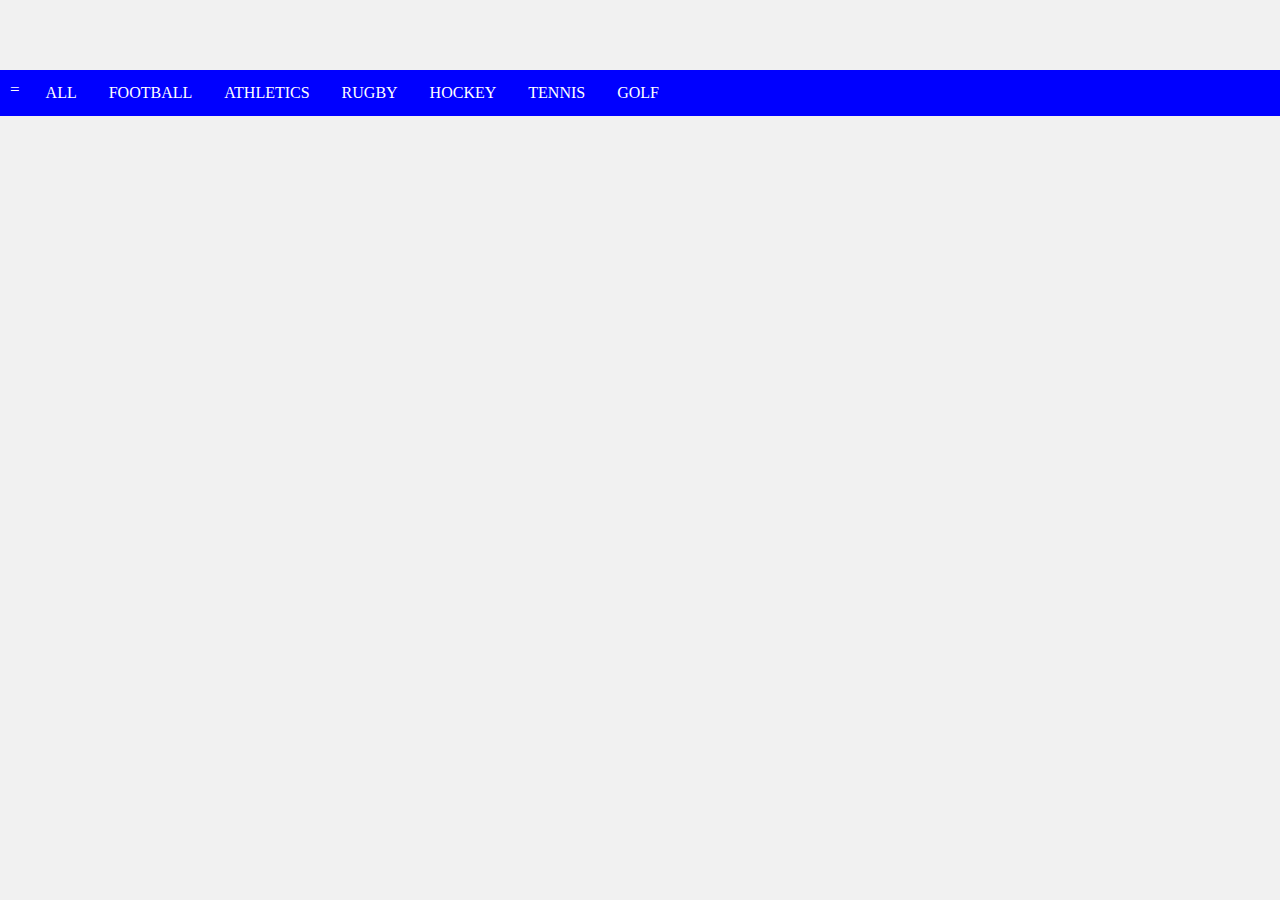
<file: ATHLETICS.HTML>
<HTML>
<HEAD>
<title>ATHLETICS</title>
<script async src="https://pagead2.googlesyndication.com/pagead/js/adsbygoogle.js?client=ca-pub-7343876851739424"
     crossorigin="anonymous"></script>
<link rel="stylesheet" href="stylesheet.css">
</HEAD>
<div class="header">
 
</div>
<ul>
    <li class="dropdown">
     <a href="javascript:void(0)" class="dropbtn">=</a>
    <div class="dropdown-content">
      <a HREF="#">LIVESCORES</a>
      <A href="football.html">FOOTBALL</A>
      <a href="#">RUGBY</a>
      <a href="#">ATHLETICS</a>
      </div>
    </li>
<LI><A HREF="ALL.HTML">ALL</A></LI>
<LI><A HREF="FOOTBALL.HTML">FOOTBALL</A><LI>
<LI><A HREF="ATHLETICS.HTML">ATHLETICS</A><LI> 
<LI><A HREF="RUGBY.HTML">RUGBY</A><LI>
<li><a href="HOCKEY.HTML">HOCKEY</a></li>
<li><a href="TENNIS.HTML">TENNIS</a></li>
<li><a href="GOLF.HTML">GOLF</a></li>
     </div>
    </li>
</ul>
</HTML>
</file>
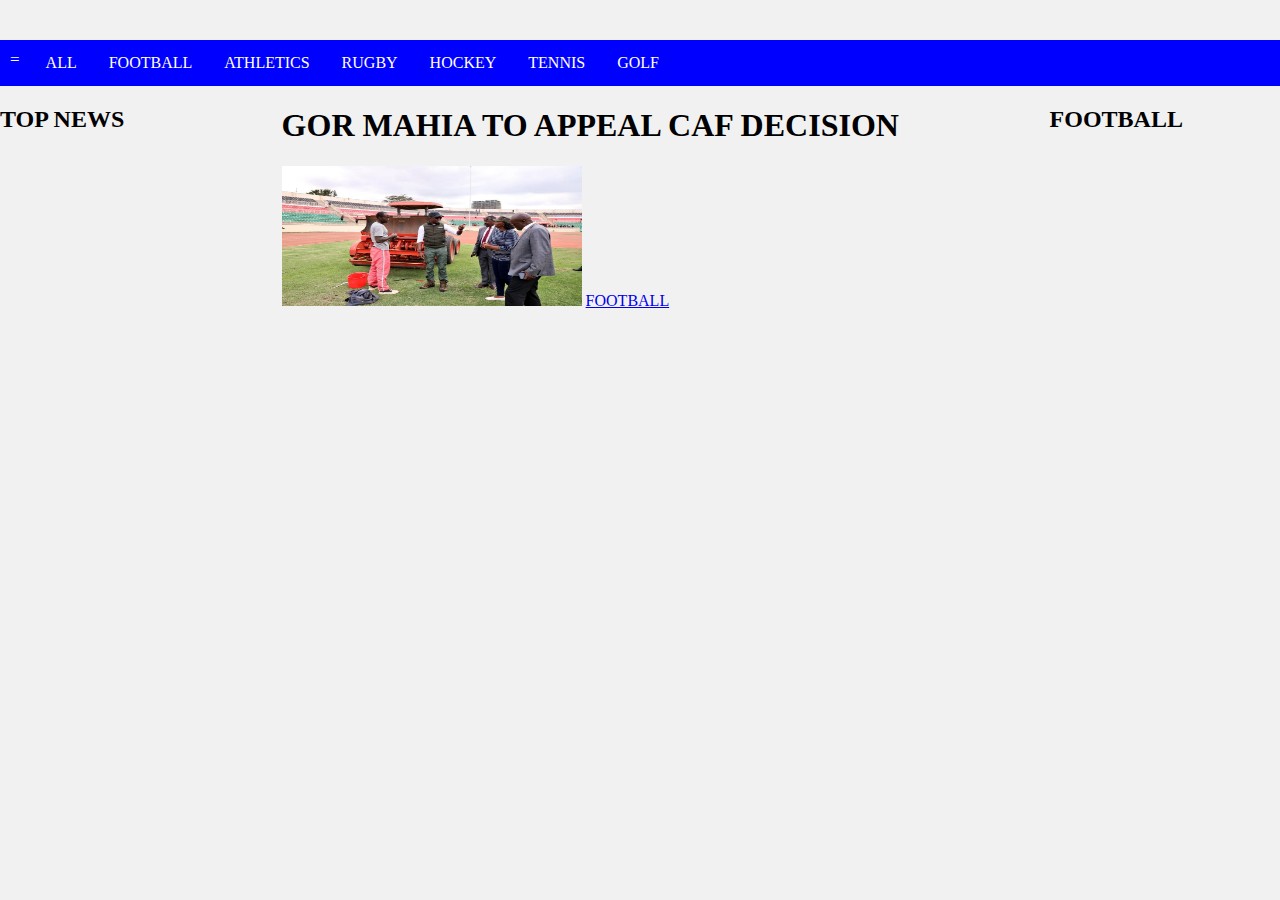
<file: FOOTBALL.HTML>
<!DOCTYPE html>
<HTML>
<HEAD>
 <script async src="https://pagead2.googlesyndication.com/pagead/js/adsbygoogle.js?client=ca-pub-7343876851739424"
     crossorigin="anonymous"></script>
 <link rel="stylesheet" href="stylesheet.css">
 <title>FOOTBALL</title>
</HEAD>
<div class="header">
  <header></header>
</div>
<ul>
    <li class="dropdown">
     <a href="javascript:void(0)" class="dropbtn">=</a>
    <div class="dropdown-content">
      <a HREF="LIVESCORES.HTML">LIVESCORES</a>
      <A href="FOOTBALL.HTML">FOOTBALL</A>
      <a href="#">RUGBY</a>
      <a href="#">ATHLETICS</a>
      </div>
    </li>
<LI><A HREF="index.html">ALL</A></LI>
<LI><A HREF="FOOTBALL.HTML">FOOTBALL</A><LI>
<LI><A HREF="ATHLETICS.HTML">ATHLETICS</A><LI> 
<LI><A HREF="RUGBY.HTML">RUGBY</A><LI>
<li><a href="HOCKEY.HTML">HOCKEY</a></li>
<li><a href="TENNIS.HTML">TENNIS</a></li>
<li><a href="GOLF.HTML">GOLF</a></li>
     </div>
    </li>
</ul>
<DIV CLASS="ROW">
  <DIV CLASS="left column">
<h2>TOP NEWS</h2>
</DIV>
<DIV CLASS="middle column">
<H1>GOR MAHIA TO APPEAL CAF DECISION</H1>
   <DIV CLASS="CONTAINER">
     <SECTION CLASS="ONE">
   
   <img width="300" height="140" object-fit=contain src="nyayo.jpg" alt="kmichezo tv logo">
    <A href="FOOTBALL.HTML">FOOTBALL</A>
      </SECTION>
 </DIV>
 </div>
<DIV CLASS="ROW">
  <DIV CLASS="right column">
<h2>FOOTBALL</H2>
</DIV>

</HTML>
</file>
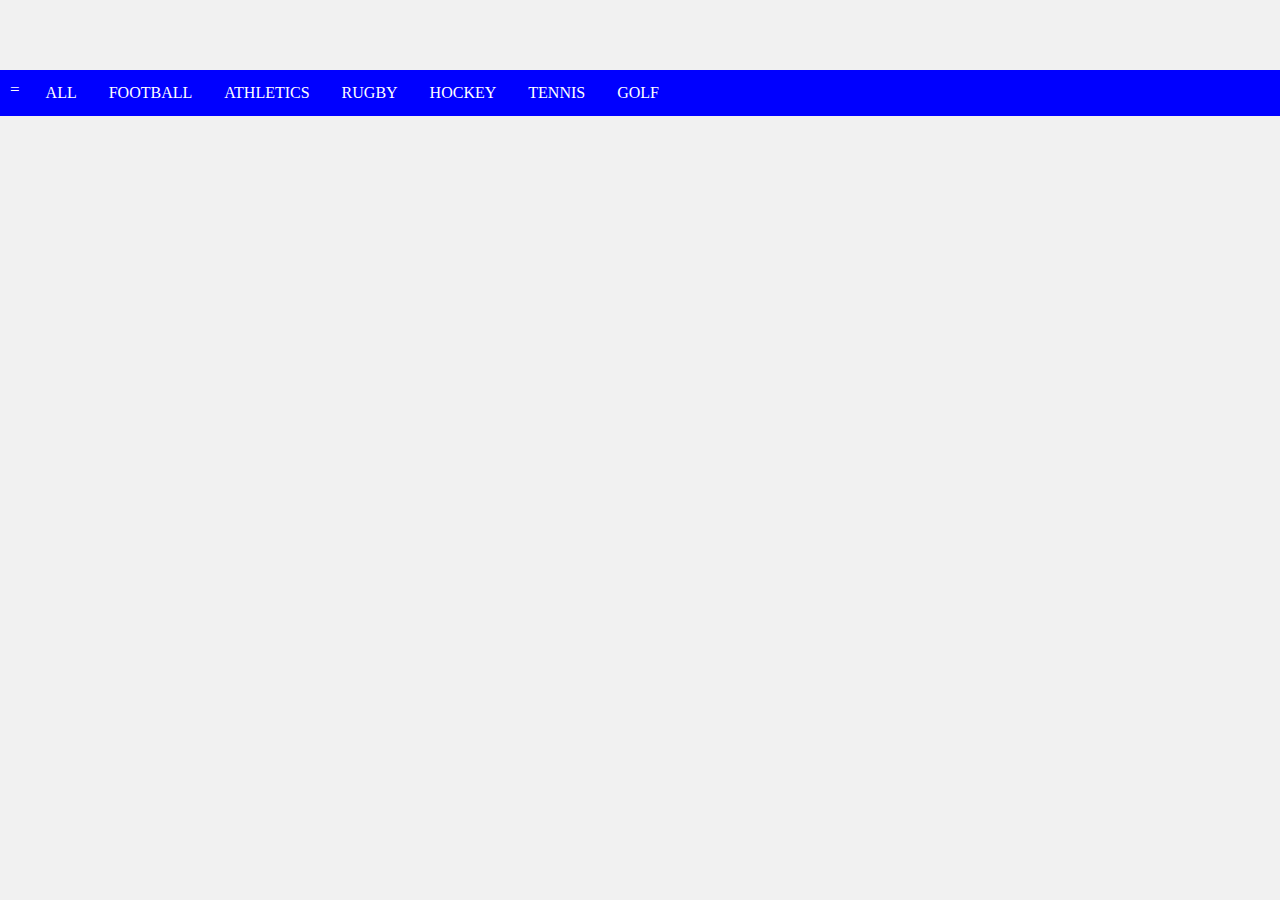
<file: GOLF.HTML>
<HTML>
<HEAD>
<title>GOLF</title>
<script async src="https://pagead2.googlesyndication.com/pagead/js/adsbygoogle.js?client=ca-pub-7343876851739424"
     crossorigin="anonymous"></script>
<link rel="stylesheet" href="stylesheet.css">
</HEAD>
<div class="header">
 
</div>
<ul>
    <li class="dropdown">
     <a href="javascript:void(0)" class="dropbtn">=</a>
    <div class="dropdown-content">
      <a HREF="#">LIVESCORES</a>
      <A href="football.html">FOOTBALL</A>
      <a href="#">RUGBY</a>
      <a href="#">ATHLETICS</a>
      </div>
    </li>
<LI><A HREF="ALL.HTML">ALL</A></LI>
<LI><A HREF="FOOTBALL.HTML">FOOTBALL</A><LI>
<LI><A HREF="ATHLETICS.HTML">ATHLETICS</A><LI> 
<LI><A HREF="RUGBY.HTML">RUGBY</A><LI>
<li><a href="HOCKEY.HTML">HOCKEY</a></li>
<li><a href="TENNIS.HTML">TENNIS</a></li>
<li><a href="GOLF.HTML">GOLF</a></li>
     </div>
    </li>
</ul>
</HTML>
</file>
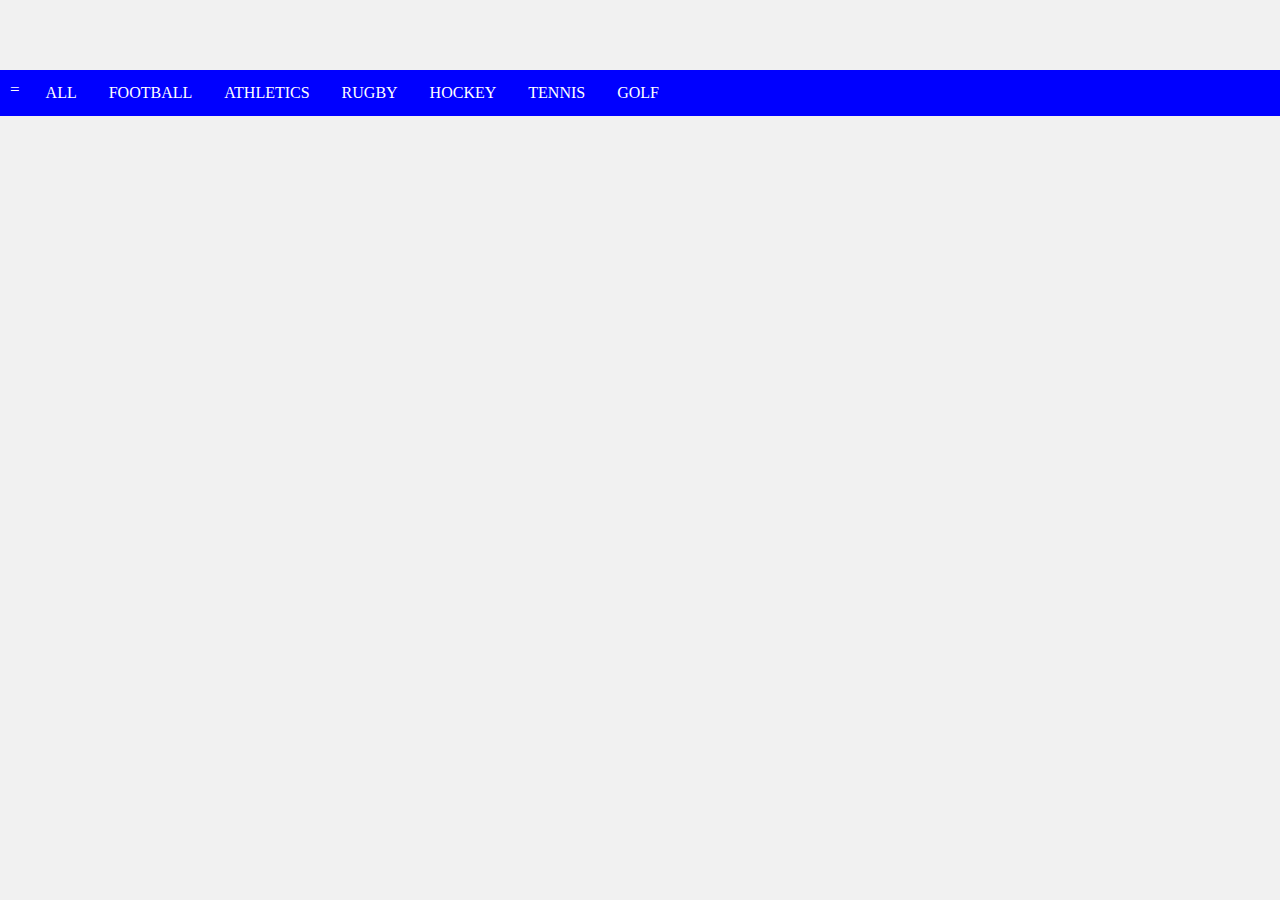
<file: HOCKEY.HTML>
<HTML>
<HEAD>
<title>HOCKEY</title>
<script async src="https://pagead2.googlesyndication.com/pagead/js/adsbygoogle.js?client=ca-pub-7343876851739424"
     crossorigin="anonymous"></script>
<link rel="stylesheet" href="stylesheet.css">
</HEAD>
<div class="header">
 
</div>
<ul>
    <li class="dropdown">
     <a href="javascript:void(0)" class="dropbtn">=</a>
    <div class="dropdown-content">
      <a HREF="#">LIVESCORES</a>
      <A href="football.html">FOOTBALL</A>
      <a href="#">RUGBY</a>
      <a href="#">ATHLETICS</a>
      </div>
    </li>
<LI><A HREF="ALL.HTML">ALL</A></LI>
<LI><A HREF="FOOTBALL.HTML">FOOTBALL</A><LI>
<LI><A HREF="ATHLETICS.HTML">ATHLETICS</A><LI> 
<LI><A HREF="RUGBY.HTML">RUGBY</A><LI>
<li><a href="HOCKEY.HTML">HOCKEY</a></li>
<li><a href="TENNIS.HTML">TENNIS</a></li>
<li><a href="GOLF.HTML">GOLF</a></li>
     </div>
    </li>
</ul>
</HTML>
</file>
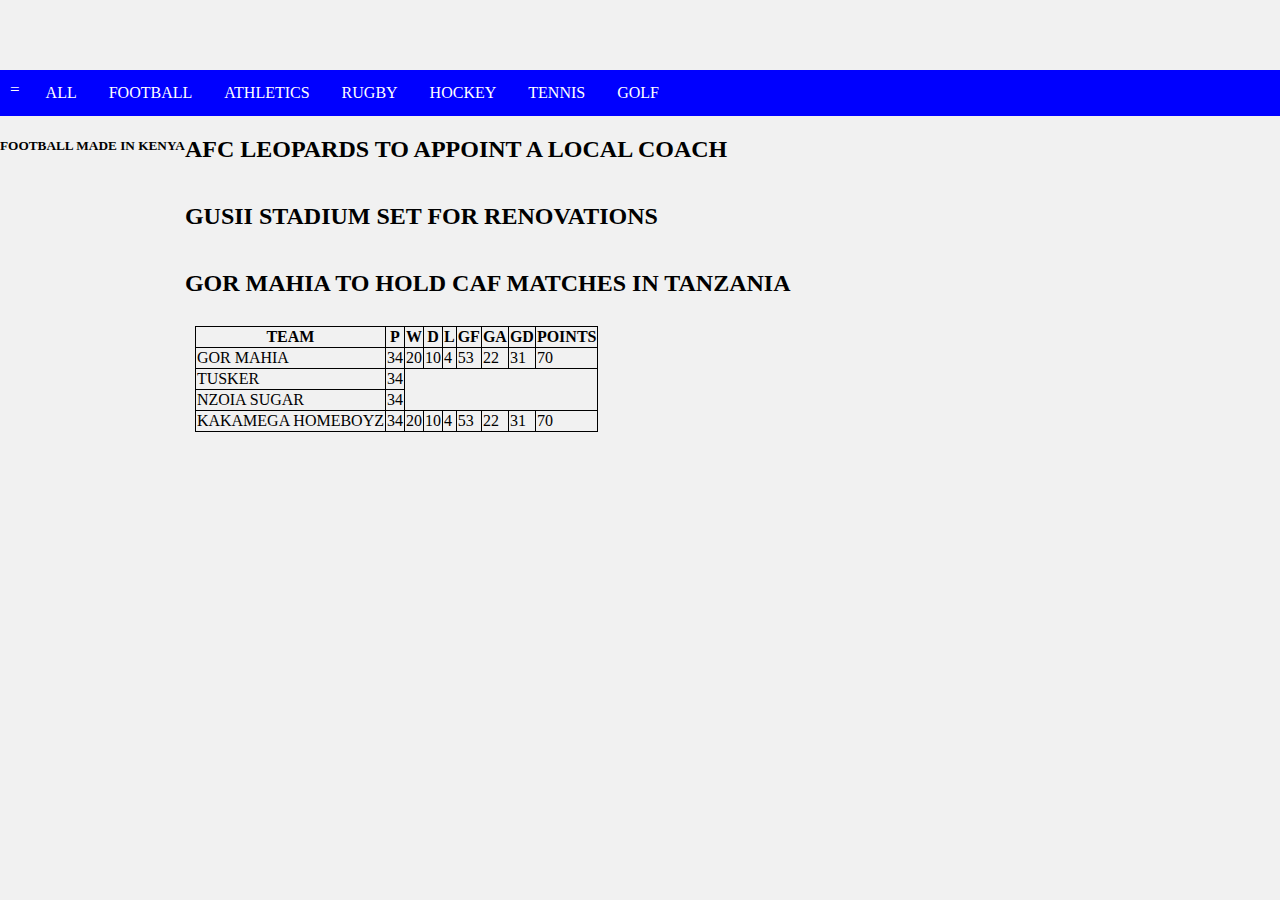
<file: KMICHEZO.HTML>
<HTML>
<HEAD>
<title>KMICHEZO.COM</title>
<script async src="https://pagead2.googlesyndication.com/pagead/js/adsbygoogle.js?client=ca-pub-7343876851739424"
     crossorigin="anonymous"></script>
<link rel="stylesheet" href="stylesheet.css">
</HEAD>
<div class="header">
 
</div>
<ul>
    <li class="dropdown">
     <a href="javascript:void(0)" class="dropbtn">=</a>
    <div class="dropdown-content">
      <a HREF="LIVESCORES.HTML">LIVESCORES</a>
      <A href="football.html">FOOTBALL</A>
      <a href="#">RUGBY</a>
      <a href="#">ATHLETICS</a>
      </div>
    </li>
<LI><A HREF="ALL.HTML">ALL</A></LI>
<LI><A HREF="FOOTBALL.HTML">FOOTBALL</A><LI>
<LI><A HREF="ATHLETICS.HTML">ATHLETICS</A><LI> 
<LI><A HREF="RUGBY.HTML">RUGBY</A><LI>
<li><a href="HOCKEY.HTML">HOCKEY</a></li>
<li><a href="TENNIS.HTML">TENNIS</a></li>
<li><a href="GOLF.HTML">GOLF</a></li>
     </div>
    </li>
</ul>
<DIV CLASS="ROW">
  <DIV CLASS="column side">
 <h5>FOOTBALL MADE IN KENYA</h5>
</DIV>

<DIV CLASS="column middle">
<H2>AFC LEOPARDS TO APPOINT A LOCAL COACH</H2>
<H2>GUSII STADIUM SET FOR RENOVATIONS</H2>
<h2>GOR MAHIA TO HOLD CAF MATCHES IN TANZANIA</h2>
<table>
<tr>
    <th>TEAM</th>
    <th>P</th>
    <th>W</th>
<TH>D</tH>
<TH>L</TH>
<TH>GF</TH>
<TH>GA</TH>
<TH>GD</TH>
<TH>POINTS</TH>
  </tr>
<TR>
<td>GOR MAHIA</td>
    <td>34</td>
    <TD>20</TD>
    <TD>10</TD>
    <TD>4</TD>
    <TD>53</TD>
    <TD>22</TD>
    <TD>31</TD>
    <TD>70</TD>
 </TR>
<tr>
 <td>TUSKER</td>
 <td>34</td>
<TR>
 <TD>NZOIA SUGAR</TD>
 <TD>34</TD>
<TR> 
<td>KAKAMEGA HOMEBOYZ</td>
    <td>34</td>
    <TD>20</TD>
    <TD>10</TD>
    <TD>4</TD>
    <TD>53</TD>
    <TD>22</TD>
    <TD>31</TD>
    <TD>70</TD>
</TABLE>
  <iframe width="100" height="100" src="https://www.youtube.com/embed/SUvSLOzDWnA" title="YouTube video player" frameborder="0" allow="accelerometer; autoplay; clipboard-write; encrypted-media; gyroscope; picture-in-picture; web-share" allowfullscreen></iframe>
  <iframe width="100" height="100" src="https://www.youtube.com/embed/KSh3HnjsM48?MUTE=1" title="YouTube video player" frameborder="0" allow="accelerometer; autoplay; clipboard-write; encrypted-media; gyroscope; picture-in-picture; web-share" allowfullscreen></iframe><br>
  <iframe width="100" height="100" src="https://www.youtube.com/embed/94lTSym5HXY" title="YouTube video player" frameborder="0" allow="accelerometer; autoplay; clipboard-write; encrypted-media; gyroscope; picture-in-picture; web-share" allowfullscreen><iframe>
</div>
<DIV CLASS="ROW">
  <DIV CLASS="column right">
    <h5>FOOTBALL is life</h5>
  </DIV>
</div>

</HTML>
</file>
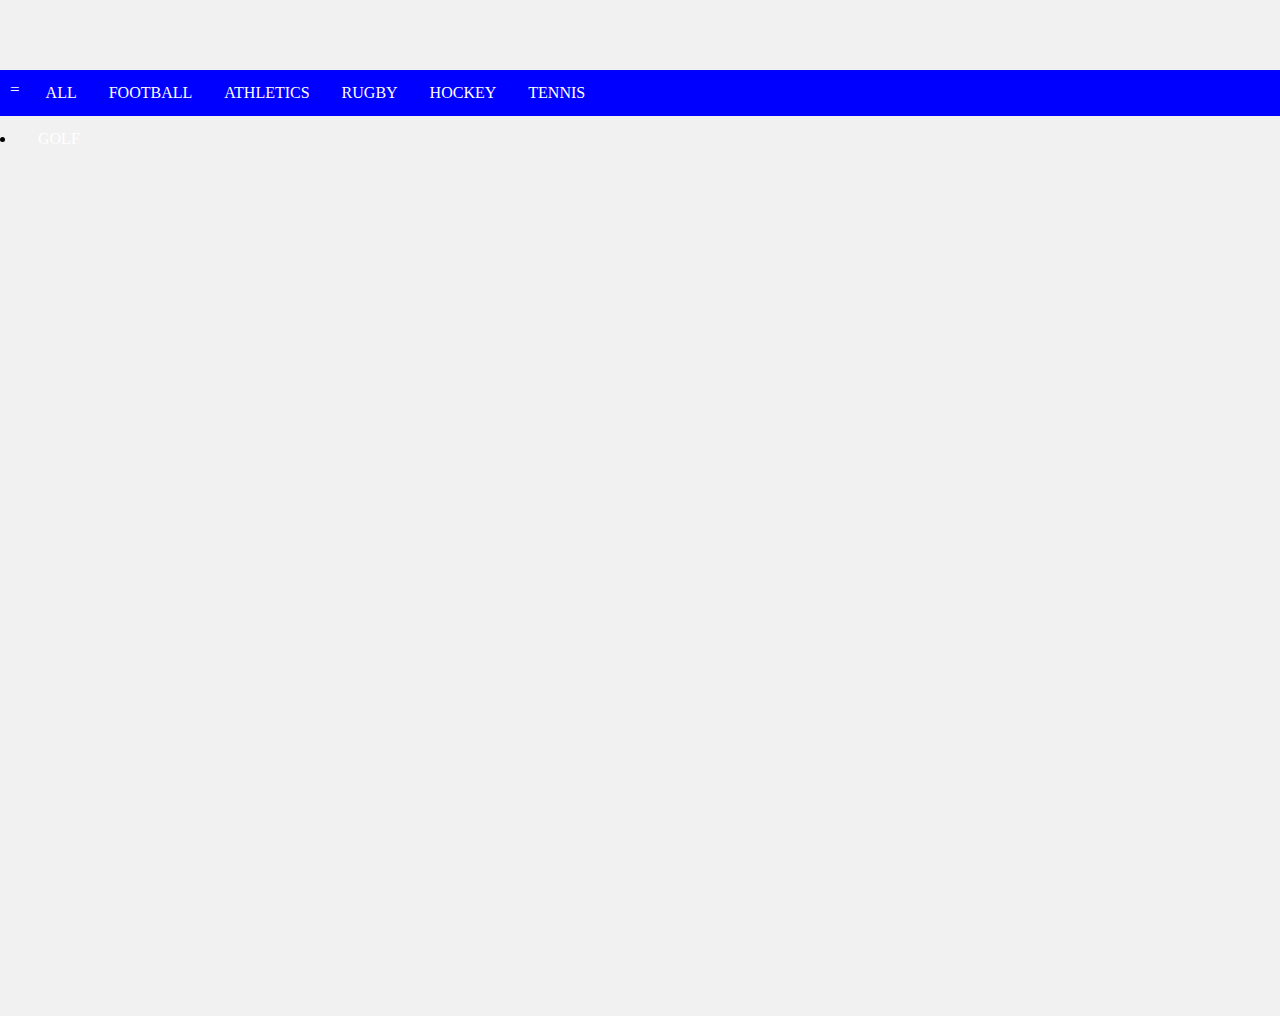
<file: LIVESCORES.HTML>
<HTML>
<HEAD>
<title>LIVESCORES</title>
<link rel = "icon" href ="LOGO.JPG" type = "image/x-icon">
<script async src="https://pagead2.googlesyndication.com/pagead/js/adsbygoogle.js?client=ca-pub-7343876851739424"
     crossorigin="anonymous"></script>
<link rel="stylesheet" href="stylesheet.css">
</HEAD>
<div class="header">
 
</div>
<ul>
    <li class="dropdown">
     <a href="javascript:void(0)" class="dropbtn">=</a>
    <div class="dropdown-content">
      <a HREF="LIVESCORES.HTML">LIVESCORES</a>
      <A href="FOOTBALL.HTML">FOOTBALL</A>
      <a href="#">RUGBY</a>
      <a href="#">ATHLETICS</a>
      </div>
    </li>
<LI><A HREF="index.html">ALL</A></LI>
<LI><A HREF="FOOTBALL.HTML">FOOTBALL</A><LI>
<LI><A HREF="ATHLETICS.HTML">ATHLETICS</A><LI> 
<LI><A HREF="RUGBY.HTML">RUGBY</A><LI>
<li><a href="HOCKEY.HTML">HOCKEY</a></li>
<li><a href="TENNIS.HTML">TENNIS</a></li>
</UL>
<li><a href="GOLF.HTML">GOLF</a></li>
     </div>
    </li>
</ul>
<DIV CLASS="ROW">
  <DIV CLASS="LEFT COLUMN">

</DIV>
<DIV CLASS="MIDDLE COLUMN">

</DIV>
</HTML>
</file>
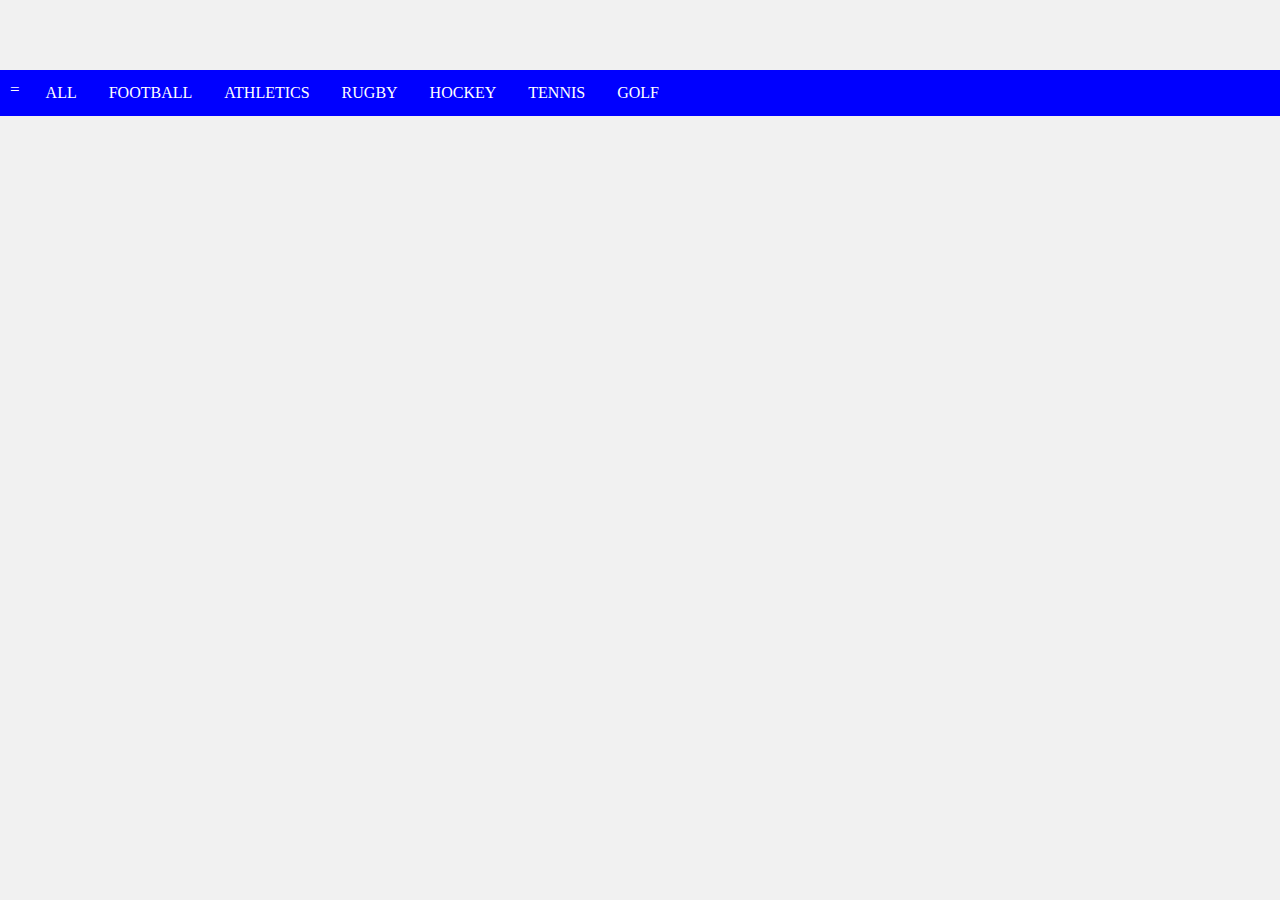
<file: RUGBY.HTML>
<HTML>
<HEAD>
<title>RUGBY</title>
<script async src="https://pagead2.googlesyndication.com/pagead/js/adsbygoogle.js?client=ca-pub-7343876851739424"
     crossorigin="anonymous"></script>
<link rel="stylesheet" href="stylesheet.css">
</HEAD>
<div class="header">
 
</div>
<ul>
    <li class="dropdown">
     <a href="javascript:void(0)" class="dropbtn">=</a>
    <div class="dropdown-content">
      <a HREF="#">LIVESCORES</a>
      <A href="football.html">FOOTBALL</A>
      <a href="#">RUGBY</a>
      <a href="#">ATHLETICS</a>
      </div>
    </li>
<LI><A HREF="ALL.HTML">ALL</A></LI>
<LI><A HREF="FOOTBALL.HTML">FOOTBALL</A><LI>
<LI><A HREF="ATHLETICS.HTML">ATHLETICS</A><LI> 
<LI><A HREF="RUGBY.HTML">RUGBY</A><LI>
<li><a href="HOCKEY.HTML">HOCKEY</a></li>
<li><a href="TENNIS.HTML">TENNIS</a></li>
<li><a href="GOLF.HTML">GOLF</a></li>
     </div>
    </li>
</ul>
</HTML>
</file>
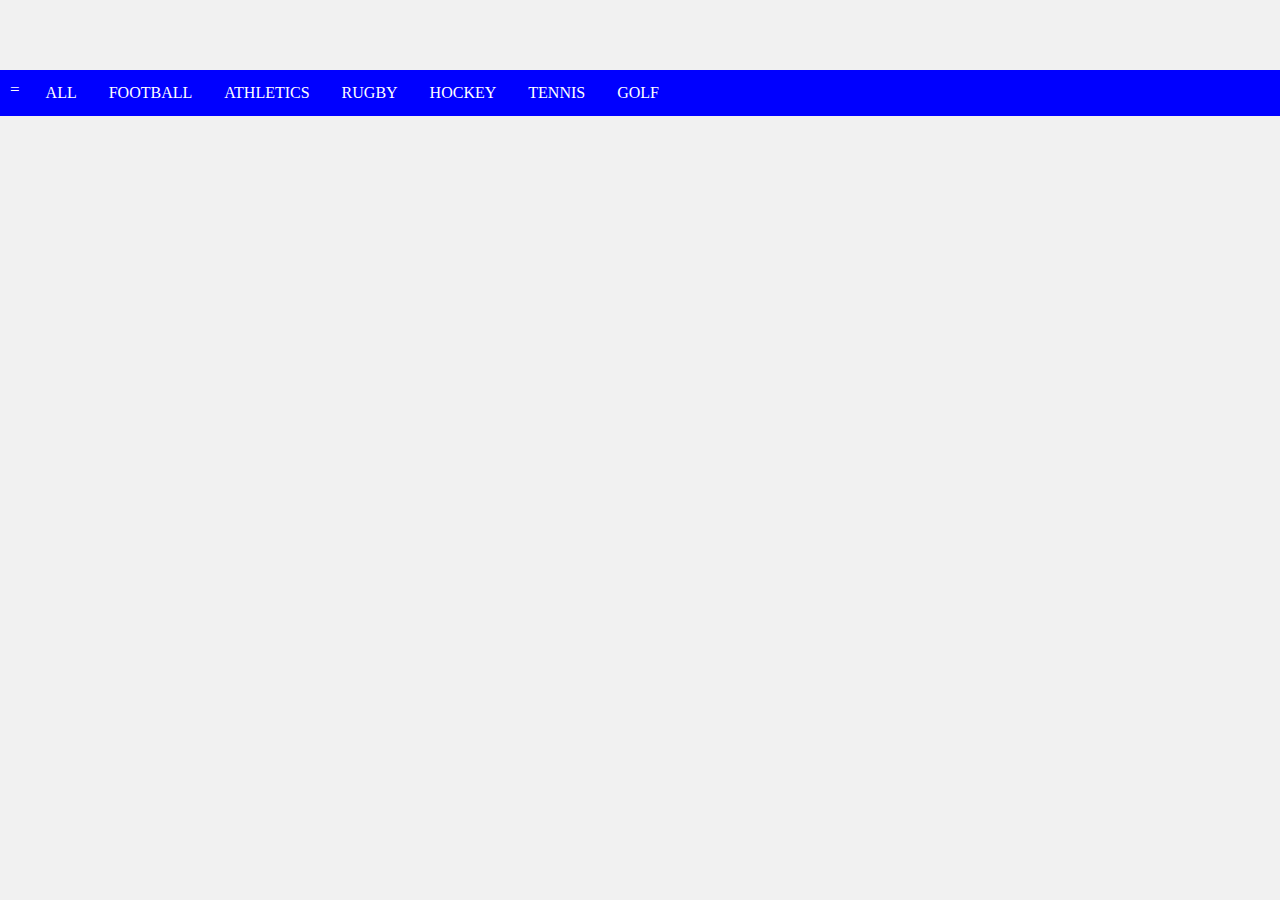
<file: TENNIS.HTML>
<HTML>
<HEAD>
<title>TENNIS</title>
<script async src="https://pagead2.googlesyndication.com/pagead/js/adsbygoogle.js?client=ca-pub-7343876851739424"
     crossorigin="anonymous"></script>
<link rel="stylesheet" href="stylesheet.css">
</HEAD>
<div class="header">
 
</div>
<ul>
    <li class="dropdown">
     <a href="javascript:void(0)" class="dropbtn">=</a>
    <div class="dropdown-content">
      <a HREF="#">LIVESCORES</a>
      <A href="football.html">FOOTBALL</A>
      <a href="#">RUGBY</a>
      <a href="#">ATHLETICS</a>
      </div>
    </li>
<LI><A HREF="ALL.HTML">ALL</A></LI>
<LI><A HREF="FOOTBALL.HTML">FOOTBALL</A><LI>
<LI><A HREF="ATHLETICS.HTML">ATHLETICS</A><LI> 
<LI><A HREF="RUGBY.HTML">RUGBY</A><LI>
<li><a href="HOCKEY.HTML">HOCKEY</a></li>
<li><a href="TENNIS.HTML">TENNIS</a></li>
<li><a href="GOLF.HTML">GOLF</a></li>
     </div>
    </li>
</ul>
</HTML>
</file>
<file: stylesheet.css>
<meta charset="utf-8">
<meta name="viewport" content="width=device-width, initial-scale=1">
* {
  box-sizing: border-box;
}

/* Style the header */
.header {
  color:red;
  background-color: #f1f1f1 ;
  text-align: left;
  font-family: omegle,regular;
  font-size: 35;
  padding: 20px;
  height:30;
}

iframe{
  margin:2.5px;
  width: 90px; 
  height: 90px;
}

.one{
  color:black;
  height:72vh;
  width:68vh;
  max-width:800px;
  margin: 10;
  background: white;
  float:left; 
}
.two{
  height:35vh;
  width: 55VH;
  margin: 8;
  background: white;
  float:left;
}
.three{
  height:40vh;
  width: 41VH;
  margin: 5;
  background: white;
  float:left;
}
.four{
  height:45vh;
  width: 62VH;
  margin: 7;
  background: white;
  float:left;
}

ul {
  list-style-type: none;
  margin: 0;
  padding: 0;
  overflow: hidden;
  background-color: blue;
}

li {
  float: left;
}

li a, .dropbtn {
  display: inline-block;
  color: white;
  text-align: center;
  padding: 14px 16px;
  text-decoration: none;
  }

li a:hover, .dropdown:hover .dropbtn {
  background-color: red;
}

li.dropdown {
  display: inline-block;
}

.dropdown-content {
  display: none;
  position: absolute;
  background-color: #f9f9f9;
  min-width: 160px;
  box-shadow: 0px 8px 16px 0px rgba(0,0,0,0.2);
  z-index: 1;
}

.dropdown-content a {
  color: black;
  padding: 12px 16px;
  text-decoration: none;
  display: block;
  text-align: left;
}

.dropdown-content a:hover {background-color: RED;}

.dropdown:hover .dropdown-content {
  display: block;
}
/* Style The Dropdown Button */
.dropbtn {
  background-color: BLUE;
  color: white;
  padding: 10px 10PX;
  font-size: 17px;
  border: none;
  cursor: pointer;
}


/* Create three unequal columns that floats next to each other */
.column {
  float: left;
}

/* Left and right column */
.column.left {
   width: 22%;
   height: 100%;
   background-color: #f1f1f1;
}


/* middle column */
.column.middle {
    width: 60%;
}

.column.right{
  width: 18%;
  background-color:none;
}


/* Clear floats after the columns */
.row::after {
  content: "";
  display: table;
  clear: both;
}

/* Responsive layout - makes the three columns stack next to each other */
@media screen and (max-width: 600px) {
  .column.side, .column.middle {
    width: 100%;
  }
}
/* Style the footer */
.footer {
  float: left;
  FONT-WEIGHT: bold;
  font-family: Arial;
  color: white;
  background-color: blue;
  padding: 20px;
  width:100%;
}
head {color: black;}
body {background-color: #f1f1f1;
      overflow-y:scroll;
      margin: 0;
}
h1   {color: BLACK;}
h2   {color: BLACK;
      float:left;
}
H3   {COLOR: black;}
h4   {color: black;}
h5   {color: black;}
h6   {color: black;}
p    {color: black;
      float:left;}
P2   {COLOR:BLUE}
th   {color: black;}
td   {color: black;}
table{  
  float:left;
  border: 1px solid black;
  border-collapse: collapse;
  paddding: 20px;
  margin:10px;
}
th, td {
  border: 1px solid black;
  border-collapse: collapse;
  paddding: 20px;
  margin:10px;
}
.image.one {
  width: 95%;
  height: 70%;
  object-fit:cover;
 
}
.image.two{
  width: 95%;
  height: 80%;
  
}
.image.three{
  width: 95%;
  height: 70%;
  objaect-fit:contain;
  
}
.image.four{
  width: 95%;
  height: 70%;
  object-fit: contain;
  
}

.link{
  font-weight:bold;
  color:black;
  font-size:20;
}
</file>
